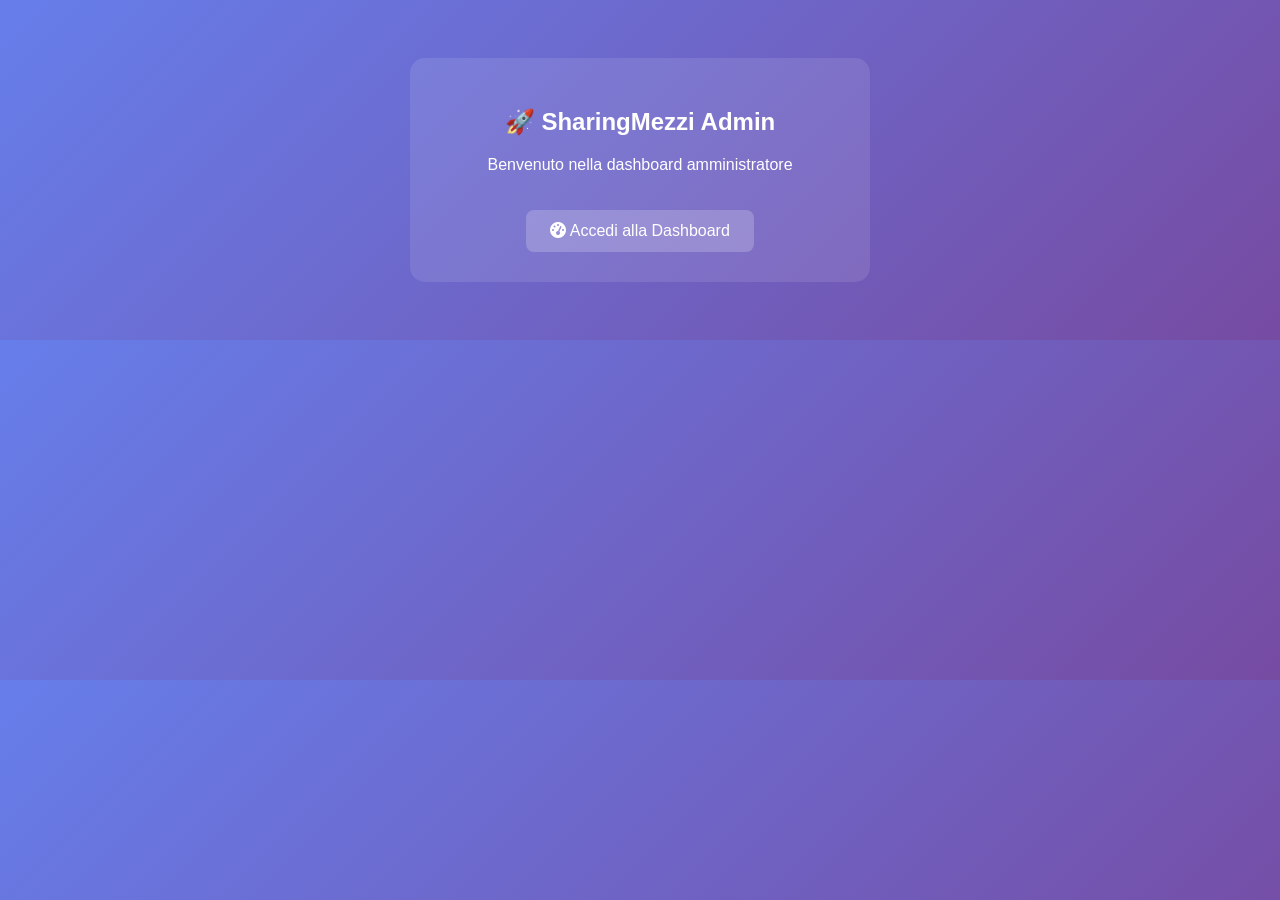
<file: aa24-25-gruppo06-main/SharingMezzi.Api/wwwroot/admin/index.html>
<!DOCTYPE html>
<html lang="it">
<head>
    <meta charset="UTF-8">
    <meta name="viewport" content="width=device-width, initial-scale=1.0">
    <title>SharingMezzi - Dashboard Admin</title>
    <link href="https://cdnjs.cloudflare.com/ajax/libs/font-awesome/6.4.0/css/all.min.css" rel="stylesheet">
    <style>
        body {
            font-family: Arial, sans-serif;
            text-align: center;
            padding: 50px;
            background: linear-gradient(135deg, #667eea 0%, #764ba2 100%);
            color: white;
        }
        .redirect-message {
            background: rgba(255, 255, 255, 0.1);
            padding: 30px;
            border-radius: 15px;
            max-width: 400px;
            margin: 0 auto;
        }
        .dashboard-link {
            display: inline-block;
            margin-top: 20px;
            padding: 12px 24px;
            background: rgba(255, 255, 255, 0.2);
            color: white;
            text-decoration: none;
            border-radius: 8px;
            transition: all 0.3s ease;
        }
        .dashboard-link:hover {
            background: rgba(255, 255, 255, 0.3);
            transform: translateY(-2px);
        }
    </style>
</head>
<body>
    <div class="redirect-message">
        <h2>🚀 SharingMezzi Admin</h2>
        <p>Benvenuto nella dashboard amministratore</p>
        <a href="/admin/dashboard.html" class="dashboard-link">
            <i class="fas fa-tachometer-alt"></i> Accedi alla Dashboard
        </a>
    </div>
</body>
</html>
</file>
